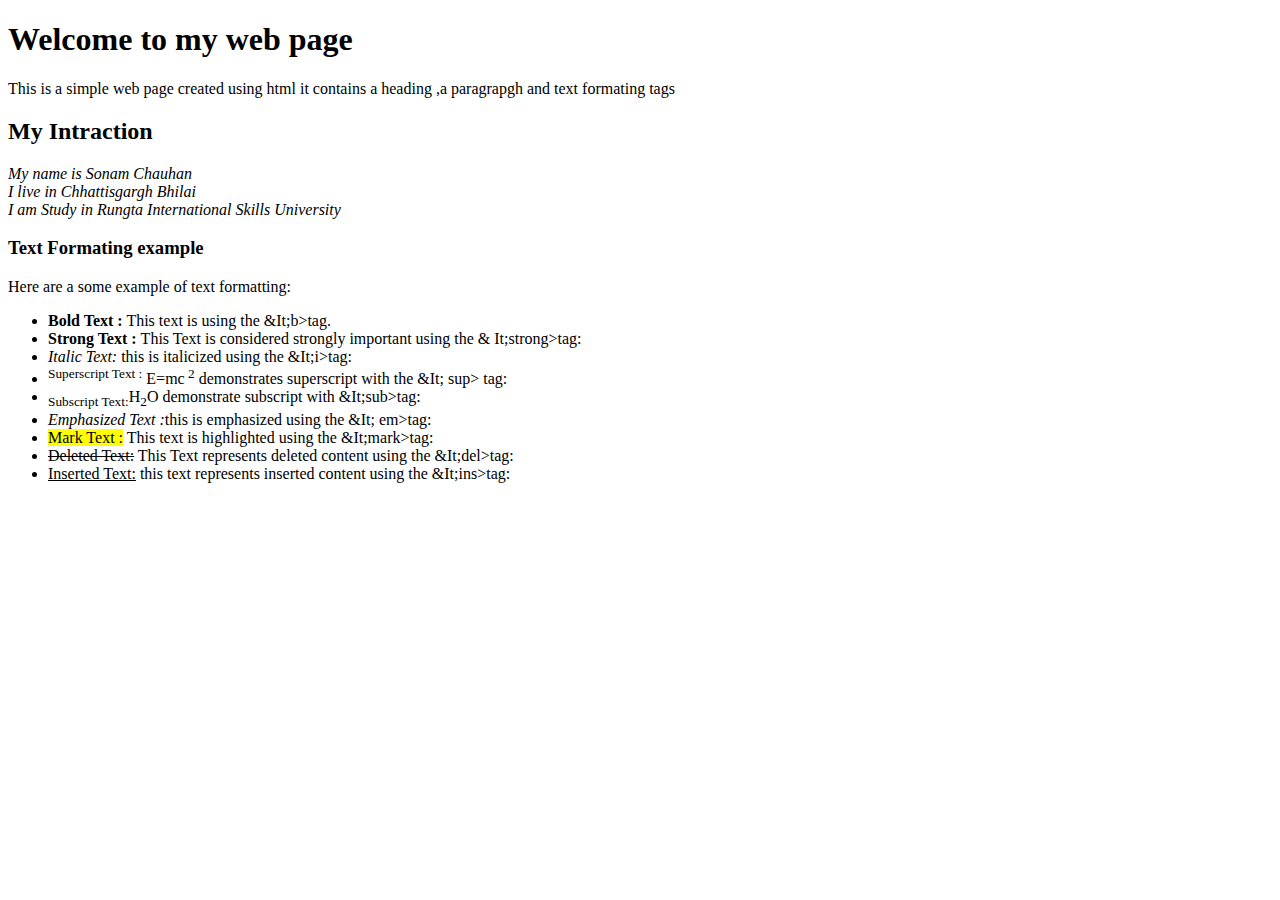
<file: practical1.html>
<!DOCTYPE html>
<html>
    <head>
        <title> My first basic web page</title>
    </head>
    <body>
        <!--Heading-->
        <h1><B> Welcome to my web page </B></h1> 

        <!--Paragrapgh-->
        <p> This is a simple web page created using html it contains a heading ,a paragrapgh and text formating tags</p>
        <h2> My Intraction </h2>
        <p><I> My name is Sonam Chauhan <br>
        I live in Chhattisgargh Bhilai <br>
    I am Study in Rungta International Skills  University</I> <br></p>

    <h3> Text Formating example</h3>
    <p>
        Here are a some example of text formatting:
      <ul>
        <li><b> Bold Text :</b> This text is using the &It;b&gt;tag. </li>
        <li><strong> Strong Text : </strong> This Text is considered strongly important using the & It;strong&gt;tag:</li>
        <li><i> Italic Text: </i> this is italicized using the &It;i&gt;tag: </li>
        <li> <sup>Superscript Text :</sup> E=mc<sup> 2</sup> demonstrates superscript with the &It; sup&gt; tag:</li>
        <li><sub>Subscript Text:</sub>H<sub>2</sub>O demonstrate subscript with &It;sub&gt;tag:</li>
        <li><em> Emphasized Text :</em>this is emphasized using the &It; em&gt;tag:</li>
        <li><mark>Mark Text :</mark> This text is highlighted  using the &It;mark&gt;tag:</li>
        <li><Del>Deleted Text:</Del> This Text represents deleted content using the &It;del&gt;tag:</li>
        <li><ins> Inserted Text:</ins> this text represents inserted content using the &It;ins&gt;tag:</li>
     </ul>
    </p>

    </body>
</html>
</file>
